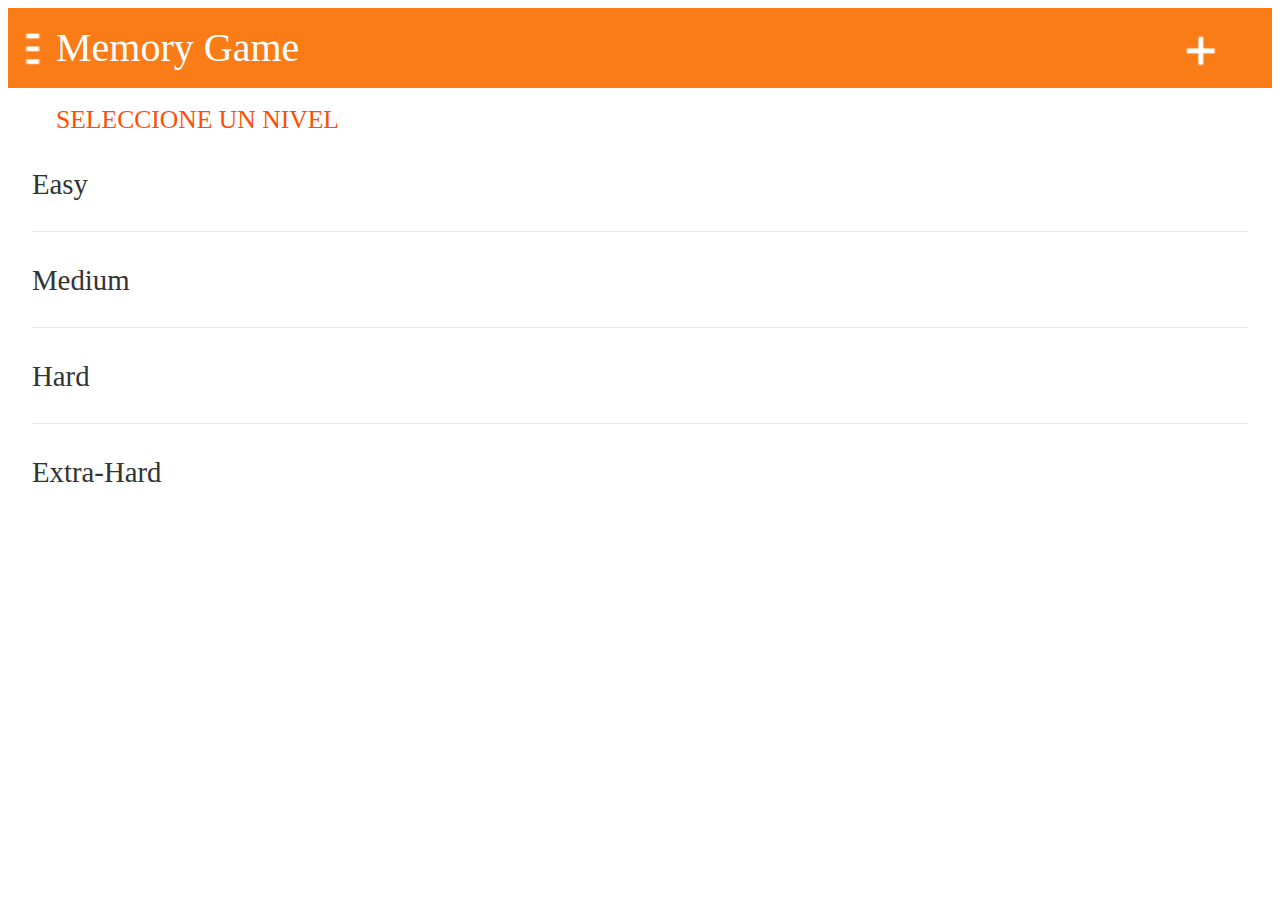
<file: index.html>
<!DOCTYPE html>
<html>
<head>
    <meta charset="utf-8">
    <meta name="viewport" content="width=device-width">
    <link rel="stylesheet" type="text/css" href="css/header.css">
    <link rel="stylesheet" type="text/css" href="css/list.css">
    <title>Memory-Game</title>
</head>

<body>
    <section role="region">
        <header>
            <button><span class="icon icon-menu">menu</span></button>
            <menu type="toolbar">
                <button id="install"><a href="about.html"><span class="icon icon-add">add</span></a></button>
            </menu>
            <h1 data-l10n-id="app-heading">Memory Game</h1>
        </header>
    </section>
    <div id="main">
    	<section data-type="list">
    		<header>Seleccione Un Nivel</header>
    		<ul>
    			<li>
    				<a href="game.html#1"><p>Easy</p></a>
    			</li>
    			<li>    				
    				<a href="game.html#2"><p>Medium</p></a>    				
    			</li>
    			<li>
    				<a href="game.html#3"><p>Hard</p></a>
    			</li>
    			<li>
    				<a href="game.html#4"><p>Extra-Hard</p></a>
    			</li>
    		</ul>    		
    	</section>
    </div>
</body>
</html>
</file>
<file: css/header.css>
/* ----------------------------------
 * HEADERS: default
 * ---------------------------------- */
section[role="region"] > header:first-child {
  position: relative;
  z-index: 10;
  padding: 0;
  height: 5rem;
  color: #fff;
  background-color: #F97C17;
  border: none;
}

section[role="region"] > header:first-child h1 {
  font-size: 2.5rem;
  line-height: 5rem;
  text-align: left;
  color: #fff;
  white-space: nowrap;
  text-overflow: ellipsis;
  display: block;
  overflow: hidden;
  margin: 0;
  padding: 0 1rem 0 3rem;
  height: 100%;
  font-weight: lighter;
}

section[role="region"] > header:first-child h1 em {
  font-weight: 400;
  font-size: 1.5rem;
  line-height: 1em;
  font-style: normal;
}

section[role="region"] > header:first-child form {
  display: block;
  overflow: hidden;
  position: relative;
  padding: 1rem 1rem 0 0.5rem ;
  margin-left: 3.5rem;
}

section[role="region"] > header:first-child input[type="text"] {
  width: 100%;
  height: 3rem;
  -moz-box-sizing: border-box;
  padding: 0 0.8rem;
  border: solid 0.1rem #9d4123;
  border-top-color: #a6501e;
  border-radius: 0.3rem;
  background: #fff url(../images/headers/ui/shadow.png) repeat-x left -0.1rem;
  font-size: 1.5rem;
  line-height: 3em;
  box-shadow: none;
}

section[role="region"] > header:first-child form button[type="reset"] {
  font-size: 0;
  overflow: hidden;
  position: absolute;
  right: 1rem;
  top: 1rem;
  bottom: 0;
  width: 3rem;
  height: auto;
  margin: 0;
  display: none;
  border: none;
  background: url(../images/headers/icons/clear.png) no-repeat center center / 1.7rem auto;
}

section[role="region"] > header:first-child input[type="text"]:valid + button[type="reset"] {
  display: block;
}

/* Generic set of actions in toolbar */
section[role="region"] > header:first-child menu[type="toolbar"] {
  height: 100%;
  float: right;
}

section[role="region"] > header:first-child menu[type="toolbar"] a,
section[role="region"] > header:first-child menu[type="toolbar"] button {
  -moz-box-sizing: border-box;
  position: relative;
  float: left;
  width: auto;
  min-width: 5rem;
  height: 5rem;
  margin-bottom: 0;
  padding: 0 1rem;
  border-radius: 0;
  line-height: 5rem;
  background: none;
  text-align: center;
  text-shadow: none;
  z-index: 5;
}


section[role="region"] > header:first-child menu[type="toolbar"] {
  padding: 0;
  margin: 0;
}

section[role="region"] > header:first-child a,
section[role="region"] > header:first-child button {
  border: none;
  padding: 0;
  overflow: hidden;
  font-weight: 400;
  font-size: 1.5rem;
  line-height: 1.1em;
  color: #fff;
  border-radius: 0;
  text-decoration: none;
}

/* Pressed state */
section[role="region"] > header:first-child a:focus {
  outline: none;
}

section[role="region"] > header:first-child button::-moz-focus-inner {
  outline: none;
  border: none;
  margin-top: -0.2rem; /* To fix line-height bug (697451) */
  padding: 0;
}

section[role="region"] > header:first-child > a:not([aria-disabled="true"]):active:after,
section[role="region"] > header:first-child > button:not(:disabled):active:after,
section[role="region"] > header:first-child > a:not([aria-disabled="true"]):hover:after,
section[role="region"] > header:first-child > button:not(:disabled):hover:after,
section[role="region"] > header:first-child menu[type="toolbar"] a:not([aria-disabled="true"]):hover,
section[role="region"] > header:first-child menu[type="toolbar"] button:not(:disabled):hover,
section[role="region"] > header:first-child menu[type="toolbar"] a:not([aria-disabled="true"]):active,
section[role="region"] > header:first-child menu[type="toolbar"] button:not(:disabled):active  {
  background-color: #dc6a0e !important;
}

/* Disabled state */
section[role="region"] > header:first-child menu[type="toolbar"] a[aria-disabled="true"],
section[role="region"] > header:first-child menu[type="toolbar"] button[disabled]  {
  opacity: 0.5;
}

/* Icon definitions */
section[role="region"] > header:first-child .icon {
  position: relative;
  float: none;
  display: inline-block;
  vertical-align: middle;
  width: 3rem;
  height: 5rem;
  margin: 0 -1rem;
  background: transparent no-repeat center center / 3rem auto;
  font-size: 0;
  overflow: hidden;
}
/* i chage it */

section[role="region"] > header:first-child .icon.icon-add {
  background-image: url(../img/add.png);
}

section[role="region"] > header:first-child .icon.icon-compose {
  background-image: url(../images/headers/icons/compose.png);
}

section[role="region"] > header:first-child .icon.icon-edit {
  background-image: url(../images/headers/icons/edit.png);
}

section[role="region"] > header:first-child .icon.icon-send {
  background-image: url(../images/headers/icons/send.png);
}

section[role="region"] > header:first-child .icon.icon-close {
  background-image: url(../images/headers/icons/close.png);
}

section[role="region"] > header:first-child .icon.icon-back {
  background-image: url(../images/headers/icons/back.png);
}
/* and it*/
section[role="region"] > header:first-child .icon.icon-menu {
  background-image: url(../img/menu.png);
}

section[role="region"] > header:first-child .icon.icon-user {
  background-image: url(../images/headers/icons/user.png);
}

section[role="region"] > header:first-child .icon.icon-up {
  background-image: url(../images/headers/icons/up.png);
}

section[role="region"] > header:first-child .icon.icon-down {
  background-image: url(../images/headers/icons/down.png);
}

section[role="region"] > header:first-child .icon.icon-disabled {
  opacity: 0.5;
}

/* We need to opt out of the header separator */
section[role="region"] > header:first-child menu[type="toolbar"] a.msg-down-btn {
  background: no-repeat left center / auto 4.8rem !important;
}

section[role="region"] > header:first-child .icon.icon-options {
  background-image: url(headers/icons/options.png);
}

/* Navigation links (back, cancel, etc) */
section[role="region"] > header:first-child > button,
section[role="region"] > header:first-child > a {
  position: relative;
  width: 5rem;
  height: 5rem;
  background: none;
  float: left;
  overflow: visible;
  margin: 0 -5rem 0 0;
}

section[role="region"] > header:first-child > button:after,
section[role="region"] > header:first-child > a:after {
  content: "";
  position: absolute;
  left: 0;
  top: 0;
  z-index: -1;
  width: 2.6rem;
  height: 5rem;
}

section[role="region"] > header:first-child > button .icon,
section[role="region"] > header:first-child > a .icon {
  display: block;
  margin: 0;
  font-size: 0;
}

/* ----------------------------------
 * HEADERS: subheader
 * ---------------------------------- */

section[role="region"] > header {
  z-index: 0;
  height: auto;
}

section[role="region"] > header:after {
  display: none;
}

section[role="region"] header h2 {
  margin: 0;
  padding: 0.8rem 3rem;
  color: #424242;
  font-weight: 400;
  font-size: 1.5rem;
  line-height: 1.8rem;
  border-bottom: solid 0.1rem #e6e6e6;
}

/* ----------------------------------
 * HEADERS: dark
 * ---------------------------------- */
section[role="region"].skin-dark > header:first-child,
.skin-dark > section[role="region"] > header:first-child {
  background-color: #242D33;
}


/* Navigation links (back, cancel, etc) */
/* the `organic' blue arrows work fine with the dark theme, let's reuse them */
section[role="region"].skin-dark > header:first-child .icon.icon-back {
  background-image: url(../images/headers/icons/organic/back.png);
}

section[role="region"].skin-dark > header:first-child .icon.icon-close {
  background-image: url(../images/headers/icons/organic/close.png);
}


section[role="region"].skin-dark > header:first-child > a:not([aria-disabled="true"]):active:after,
section[role="region"].skin-dark > header:first-child > button:not(:disabled):active:after,
section[role="region"].skin-dark > header:first-child > a:not([aria-disabled="true"]):hover:after,
section[role="region"].skin-dark > header:first-child > button:not(:disabled):hover:after,
section[role="region"].skin-dark > header:first-child menu[type="toolbar"] a:not([aria-disabled="true"]):hover,
section[role="region"].skin-dark > header:first-child menu[type="toolbar"] button:not(:disabled):hover,
section[role="region"].skin-dark > header:first-child menu[type="toolbar"] a:not([aria-disabled="true"]):active,
section[role="region"].skin-dark > header:first-child menu[type="toolbar"] button:not(:disabled):active  {
  background-color: #1d525e !important;
}

section[role="region"].skin-dark header h2,
.skin-dark > section[role="region"] header h2 {
  background-color: #2c353b;
  color: #fff;
  border: none;
}



/* ----------------------------------
 * HEADERS: organic
 * ---------------------------------- */

section[role="region"].skin-organic > header:first-child,
.skin-organic section[role="region"] > header:first-child {
  background-color: #F4F4F4;
}

section[role="region"].skin-organic > header:first-child h1,
.skin-organic section[role="region"] > header:first-child h1 {
  color: #868692;
}

/* clear background => specific dark icons */

section[role="region"].skin-organic > header:first-child .icon.icon-back,
.skin-organic section[role="region"] > header:first-child .icon.icon-back {
  background-image: url(../images/headers/icons/organic/back.png);
}

section[role="region"].skin-organic > header:first-child .icon.icon-close,
.skin-organic section[role="region"] > header:first-child .icon.icon-close {
  background-image: url(../images/headers/icons/organic/close.png);
}

section[role="region"].skin-organic > header:first-child .icon.icon-add,
.skin-organic section[role="region"] > header:first-child .icon.icon-add {
  background-image: url(../images/headers/icons/organic/add.png);
}

section[role="region"].skin-organic > header:first-child .icon.icon-edit,
.skin-organic section[role="region"] > header:first-child .icon.icon-edit {
  background-image: url(../images/headers/icons/organic/edit.png);
}

section[role="region"].skin-organic > header:first-child > a:not([aria-disabled="true"]):active:after,
.skin-organic section[role="region"] > header:first-child > a:not([aria-disabled="true"]):active:after,
section[role="region"].skin-organic > header:first-child > button:not(:disabled):active:after,
.skin-organic section[role="region"] > header:first-child > button:not(:disabled):active:after,
section[role="region"].skin-organic > header:first-child > a:not([aria-disabled="true"]):hover:after,
.skin-organic section[role="region"] > header:first-child > a:not([aria-disabled="true"]):hover:after,
section[role="region"].skin-organic > header:first-child > button:not(:disabled):hover:after,
.skin-organic section[role="region"] > header:first-child > button:not(:disabled):hover:after,
section[role="region"].skin-organic > header:first-child menu[type="toolbar"] a:not([aria-disabled="true"]):hover,
.skin-organic section[role="region"] > header:first-child menu[type="toolbar"] a:not([aria-disabled="true"]):hover,
section[role="region"].skin-organic > header:first-child menu[type="toolbar"] button:not(:disabled):hover,
.skin-organic section[role="region"] > header:first-child menu[type="toolbar"] button:not(:disabled):hover,
section[role="region"].skin-organic > header:first-child menu[type="toolbar"] a:not([aria-disabled="true"]):active,
.skin-organic section[role="region"] > header:first-child menu[type="toolbar"] a:not([aria-disabled="true"]):active,
section[role="region"].skin-organic > header:first-child menu[type="toolbar"] button:not(:disabled):active,
.skin-organic section[role="region"] > header:first-child menu[type="toolbar"] button:not(:disabled):active  {
  background-color: #aae1e9 !important;
}

section[role="region"].skin-organic header h2,
.skin-organic section[role="region"] header h2 {
  background-color: #e7e7e7;
  color: #4D4D4D;
  border: none;
}

section[role="region"].skin-organic > header:first-child a,
.skin-organic section[role="region"] > header:first-child a,
section[role="region"].skin-organic > header:first-child button,
.skin-organic section[role="region"] > header:first-child button {
  color: #858585;
}


/* ----------------------------------
 * HEADERS: right-to-left tweaks
 * ---------------------------------- */

html[dir="rtl"] section[role="region"] > header:first-child h1 {
  text-align: right;
  padding: 0 3rem 0 1rem;
}
html[dir="rtl"] section[role="region"] > header:first-child form {
  padding: 1rem .5rem 0 1rem ;
  margin-right: 3.5rem;
  margin-left:0;
}
html[dir="rtl"] section[role="region"] > header:first-child input[type="text"] {
  background: #fff url(headers/ui/shadow.png) repeat-x right -0.1rem;
}

html[dir="rtl"] section[role="region"] > header:first-child form button[type="reset"] {
  left: 1rem;
  right:inherit;
}
html[dir="rtl"] section[role="region"] > header:first-child menu[type="toolbar"] {
  float: left;
}
html[dir="rtl"] section[role="region"] > header:first-child menu[type="toolbar"] a,
html[dir="rtl"] section[role="region"] > header:first-child menu[type="toolbar"] button {
  float: right;
}
html[dir="rtl"] section[role="region"] > header:first-child > button,
html[dir="rtl"] section[role="region"] > header:first-child > a {
  float: right;
  margin: 0 0 0 -5rem;
}
html[dir="rtl"] section[role="region"] > header:first-child > button:after,
html[dir="rtl"] section[role="region"] > header:first-child > a:after {
  right: 0;
}
html[dir="rtl"] section[role="region"] > header:first-child .icon.icon-back {
  background-image: url(../images/headers/icons/back_rtl.png);
}
html[dir="rtl"] section[role="region"].skin-organic > header:first-child .icon.icon-back,
html[dir="rtl"] .skin-organic section[role="region"] > header:first-child .icon.icon-back,
html[dir="rtl"] section[role="region"].skin-dark > header:first-child .icon.icon-back {
  background-image: url(../images/headers/icons/organic/back_rtl.png);
}
</file>
<file: css/list.css>
/* ----------------------------------
 * Lists
 * ---------------------------------- */
[data-type="list"] {
  font-weight: 400;
  padding: 0 1.5rem;
}

[data-type="list"] ul {
  list-style: none;
  margin: 0;
  padding: 0;
  overflow: hidden;
}

[data-type="list"] strong {
  font-weight: 500;
}

/* Title divisors */
[data-type="list"] header {
  padding: 0 1.5rem;
  margin: 0;
  font-size: 1.6rem;
  height: 3rem;
  line-height: 4rem;
  font-weight: normal;
  color: #ff4e00;
  text-transform: uppercase;
  overflow: hidden;
  text-overflow: ellipsis;
  white-space: nowrap;
}

/* List items */
[data-type="list"] li {
  width: 100%;
  height: 6rem;
  box-sizing: border-box;
  border-bottom: solid 0.1rem #e7e7e7;
  color: #333;
  margin: 0;
  display: block;
  position: relative;
}

[data-type="list"] li:last-child {
  border: none;
}

/* Pressed State */
li a:active {
  background-color: transparent; /* remove default color for active state */
}

[data-type="list"] li > a {
  text-decoration: none;
  color: #333;
  display: block;
  height: 6rem;
  position: relative;
  border: none;
  outline: none;
}

[data-type="list"].active li:after,
[data-type="list"] li > a:after {
  content: "";
  pointer-events: none;
  position: absolute;
  left: -1.5rem;
  top: 0;
  right: -1.5rem;
  bottom: 0;
}

[data-type="list"].active li:active:after,
[data-type="list"] li > a:active:after {
  background-color: rgba(0,213,255,0.3);
}

/* Disabled */
[data-type="list"] li[aria-disabled="true"] {
  pointer-events: none;
  opacity: 0.2;
  border-color: #888;
}

/* Graphic content */
[data-type="list"] aside {
  float: left;
  margin: 0 0.5rem 0 0;
  height: 100%;
  position: relative;
}

[data-type="list"] li > a aside,
[data-type="list"] li > a aside.icon {
  background-color: transparent;
}

[data-type="list"] aside.pack-end {
  float: right;
  margin: 0 0 0 0.5rem;
  text-align: right;
}

[data-type="list"] aside.icon {
  width: 3rem;
  height: 6rem;
  background: #fff no-repeat left center / 100% auto;
  font-size: 0;
  display: block;
  overflow: hidden;
}

[data-type="list"] aside span[data-type=img],
[data-type="list"] aside img {
  display: block;
  overflow: hidden;
  width: 5rem;
  height: 5rem;
  border-radius: 2.5rem;
  margin-top: 0.5rem;
  box-sizing: border-box;
  box-shadow: 0 0 0 0.1rem #dedede;
  background: transparent center center / cover;
  position: relative;

  /* Favor performance over quality */
  image-rendering: -moz-crisp-edges;
}

/* Text content */
[data-type="list"] li p {
  white-space: nowrap;
  overflow: hidden;
  text-overflow: ellipsis;
  border: none;
  display: block;
  margin: 0;
  color: #858585;
  font-size: 1.5rem;
  line-height: 2rem;
}

[data-type="list"] li p:first-of-type {
  font-size: 1.8rem;
  line-height: 2.2rem;
  color: #333;
  padding: 1rem 0 0;
}

[data-type="list"] li p:only-child,
[data-type="list"] li p:first-of-type:last-of-type {
  line-height: 4rem;
}

[data-type="list"] li p em {
  font-size: 1.5rem;
  font-style: normal;
}

[data-type="list"] li p time {
  margin-right: 0.3rem;
  text-transform: uppercase;
}

/* Checkable content */
[data-type="list"] li > .pack-checkbox,
[data-type="list"] li > .pack-radio,
[data-type="list"] li > .pack-switch {
  pointer-events: none;
  position: absolute;
  top: -0.1rem;
  bottom: 0;
  right: 0;
  left: -4rem;
  width: auto;
  height: auto;
}

[data-type="list"] li > .pack-checkbox input ~ span:after,
[data-type="list"] li > .pack-radio input ~ span:after,
[data-type="list"] li > .pack-switch input ~ span:after {
  left: 0;
  margin-left: 0;
}

/* Edit mode */
[data-type="list"] [data-type="edit"] li {
  padding-left: 4rem;
}

[data-type="list"] [data-type="edit"] li > .pack-checkbox,
[data-type="list"] [data-type="edit"] li > .pack-radio,
[data-type="list"] [data-type="edit"] li > .pack-switch {
  pointer-events: auto;
  left: 0;
}

[data-type="list"] [data-type="edit"] li > a {
  pointer-events: none;
}

[data-type="list"] [data-type="edit"] li > a:active:after,
[data-type="list"] [data-type="edit"] li > a:hover:after {
  display: none;
}

[data-type="list"] [data-type="edit"] aside.pack-end {
  display: none;
}

/* Themes */
.skin-comms [data-type="list"] header {
  color: #4997a7;
}
</file>
